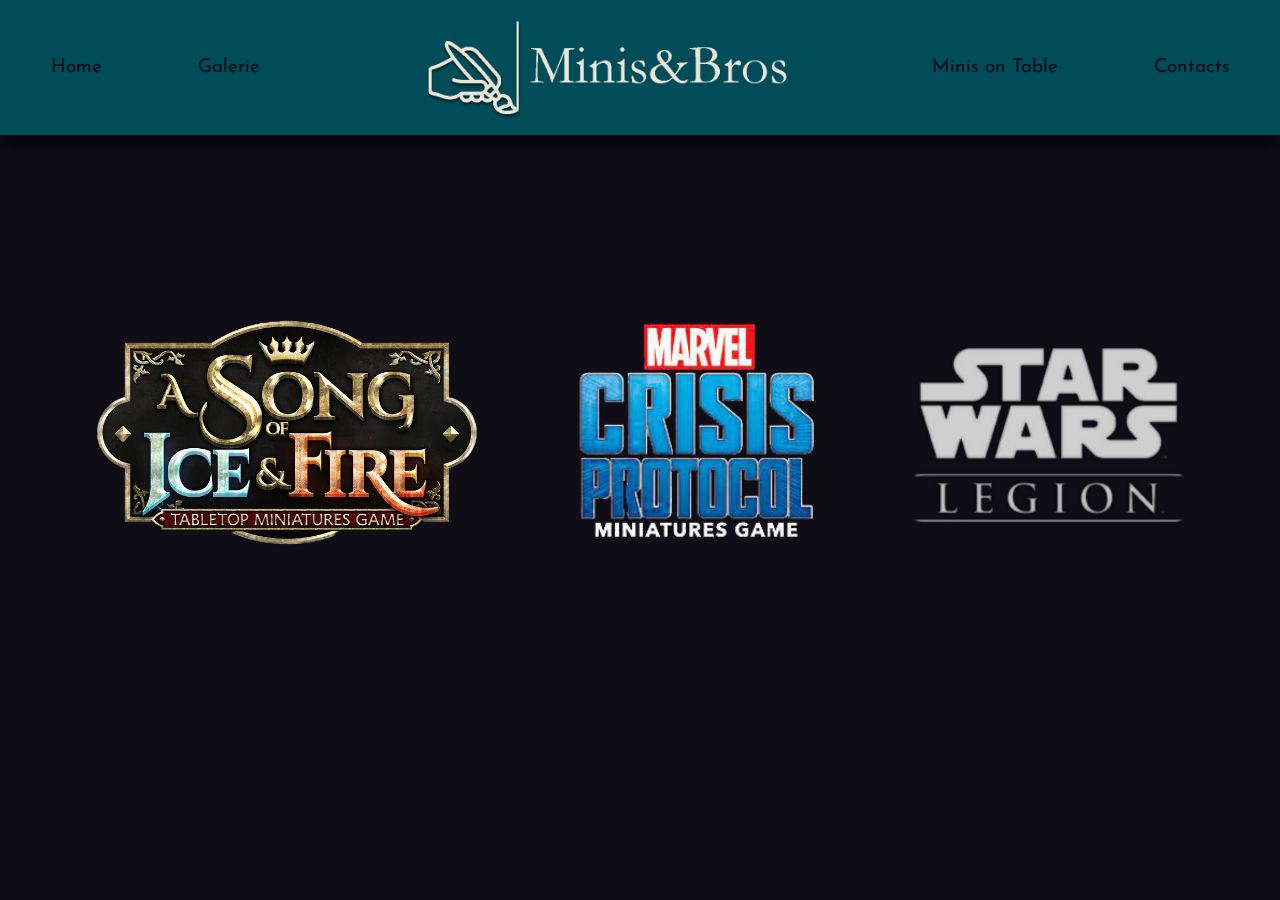
<file: deuxième essai/Galerie/Galerie.html>
<!DOCTYPE html>
<html lang="fr">

<head>
  <meta charset="UTF-8" />
  <meta http-equiv="X-UA-Compatible" content="IE=edge" />
  <meta name="viewport" content="width=device-width, initial-scale=1.0" />
  <link href="../Home/reset.css" rel="stylesheet" type="text/css" />
  <link href="../Galerie/Galerie.css" rel="stylesheet" type="text/css" />
  <link href="../Variables.css" rel="stylesheet" type="text/css" />  
  <!-- <link href="./CSS/smallResolution.css" rel="stylesheet" /> -->
  <title>Minis&Bros</title>
</head>

<body>
  <header>
    <nav class="navBar" role="navigation">
      <ul class="menuGauche menu navBarLinks">
        <li class="liGauche premier navBarLink"><a href="../Home/Home.html">Home</a></li>
        <li class="liGauche second navBarLink"><a href="./Galerie.html">Galerie</a></li>
      </ul>

      <div class="logo" alt="Logo Minis&Bros"></div>

      <ul class="menuDroite menu navBarLinks">
        <li class="liDroite premier navBarLink"><a href="#">Minis on Table</a></li>
        <li class="liDroite second navBarLink"><a href="#">Contacts</a></li>
      </ul>
    </nav>
  </header>

  <section class="gamesLinks">
    <ul class="logoGames">
      <li><a href="./asoiaf.html"><img class="asoiaf" src="../../assets/logo jeux/asoiaf.png" alt="A Song of Ice and Fire miniatures"></a></li>
      <li><a href="./mcp.html"><img class="mcp" src="../../assets/logo jeux/mcp.png" alt="Marvel Crisis Protocol"></a></li>
      <li><a href="./swl.html"><img class="swl" src="../../assets/logo jeux/swl.png" alt="Star Wars Legion"></a></li>
    </ul>
  </section>
</body>
</file>
<file: deuxième essai/Galerie/Galerie.css>
body {
    background-color:var(--secondary-color);
    height: var(--heightBody);

    font-family: var(--fontFamily);

}

header {
    background-color: var(--primary-color);
    height: var(--heightHeader);
    box-shadow: rgba(0, 0, 0, 0.4) 0px 14px 28px, rgba(0, 0, 0, 0.4) 0px 10px 10px;
    /* position: fixed; */
    z-index: 10;

}

nav {
    display: flex;
    flex-direction: row;
    color: var(--secondary-color);
    justify-content: center;
    height: var(--heightHeader);
    align-items: center;
}

.navBarLink > a{
    text-decoration: none;
    list-style: none;
    color: var(--secondary-color);
}

.menu {
    display: flex;
}

.menu li {
    margin: calc(var(--spacingBase) * 6);
    padding: .75rem 0;
    height: 5vh;
    font-size: 1.2em;
    position: relative;
    display: flex;
    align-items: center;
    transition: all 300ms ease-in-out;
    list-style: none;
}

.menu li:after,
.menu li:before {
    content: "";
    position: absolute;
    width: 0%;
    display: block;
    height: 1px;
    transition: all 1.5s ease;
    margin-top: 2px;
}

.menu li:after {
    bottom: 25%;
}

.menu li:before {
    top: 25%;
}

.menu li:hover::after {
    width: 100%;
    height: 1px;
    bottom: 25%;
    background-color: var(--secondary-color);
}

.menu li:hover::before {
    width: 100%;
    height: 1px;
    top: 25%;
    background-color: var(--secondary-color);
}

.logo {
    background-image: url("../../logominis&bros.png");
    background-position: center;
    background-repeat: no-repeat;
    background-size: contain;
    height: 25vh;
    width: 45%;
}

section{
    margin-top: 20vh;
}

.logoGames{
    display: flex;
    justify-content: space-evenly;
    align-items: center;
}

.asoiaf, .mcp{
    height: calc(var(--fontSizeBase) * 6);
}

.swl{
    height: calc(var(--fontSizeBase) * 4.5);
}

img:hover{
    transform: scale(1.3);
}
</file>
<file: deuxième essai/Variables.css>
@import url('https://fonts.googleapis.com/css2?family=Josefin+Sans:wght@200;400&display=swap');




:root {
    --primary-color: #004C59;
    --secondary-color: #0f0e17;
    --backgroundColor: #004C59;
    --textColor:#ebe7d9;
    --spacingBase: 8px;
    --fontSizeBase: 2.5em;
    --fontFamily: 'Josefin Sans', sans-serif;
    --heightHeader: 15vh;
    --heightBody: 100vh;

}
</file>
